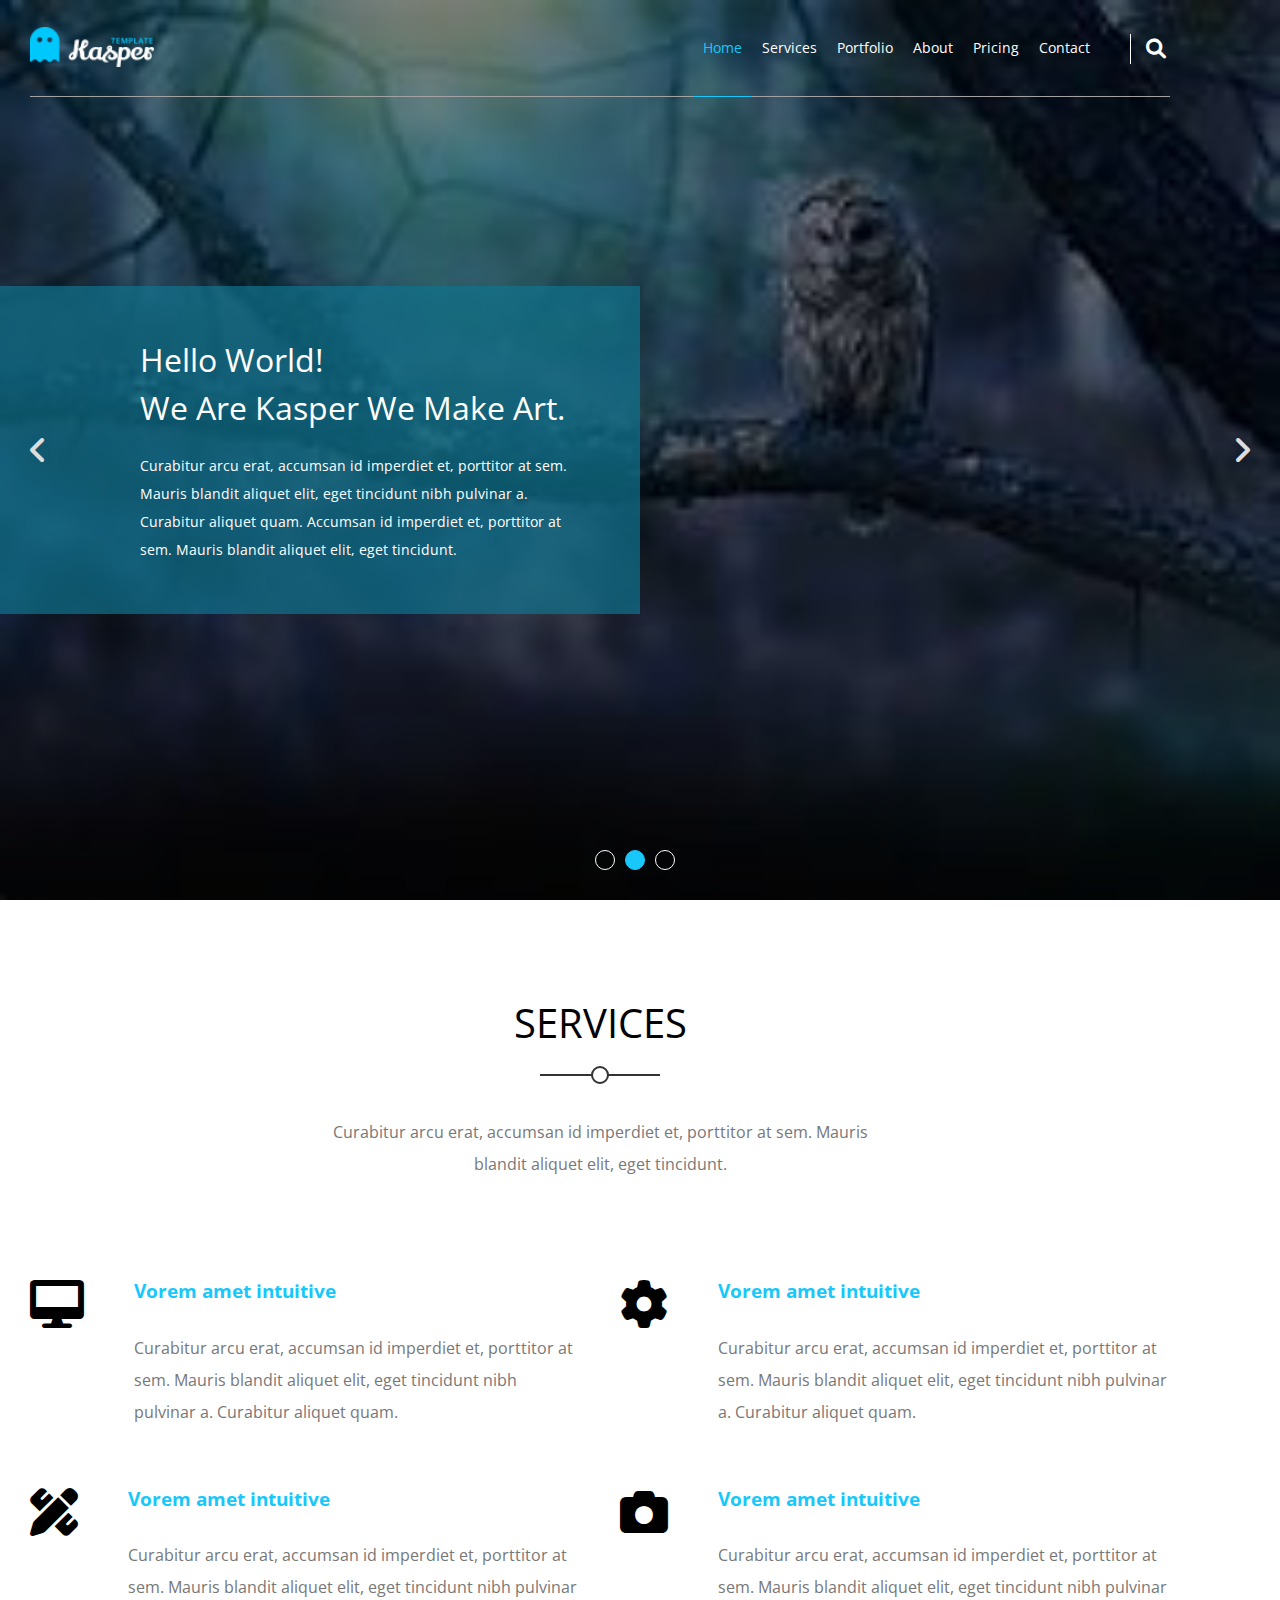
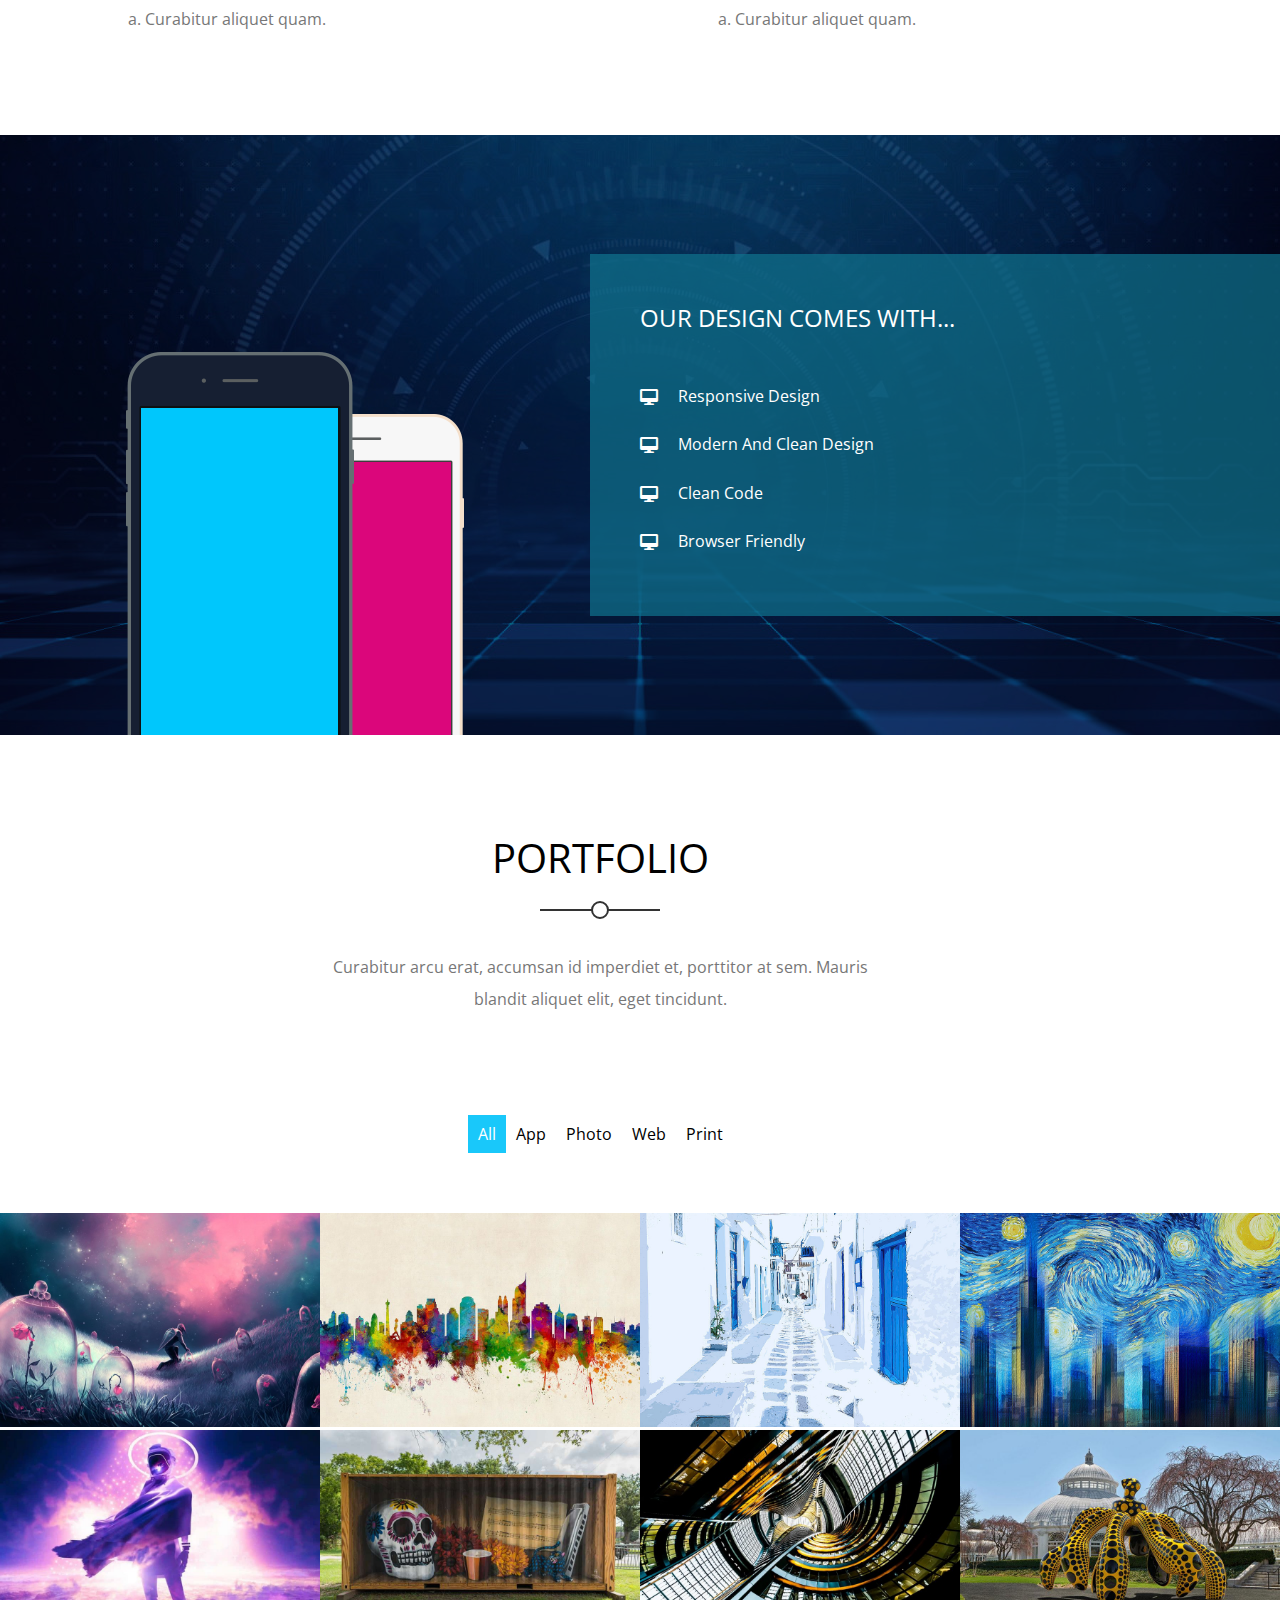
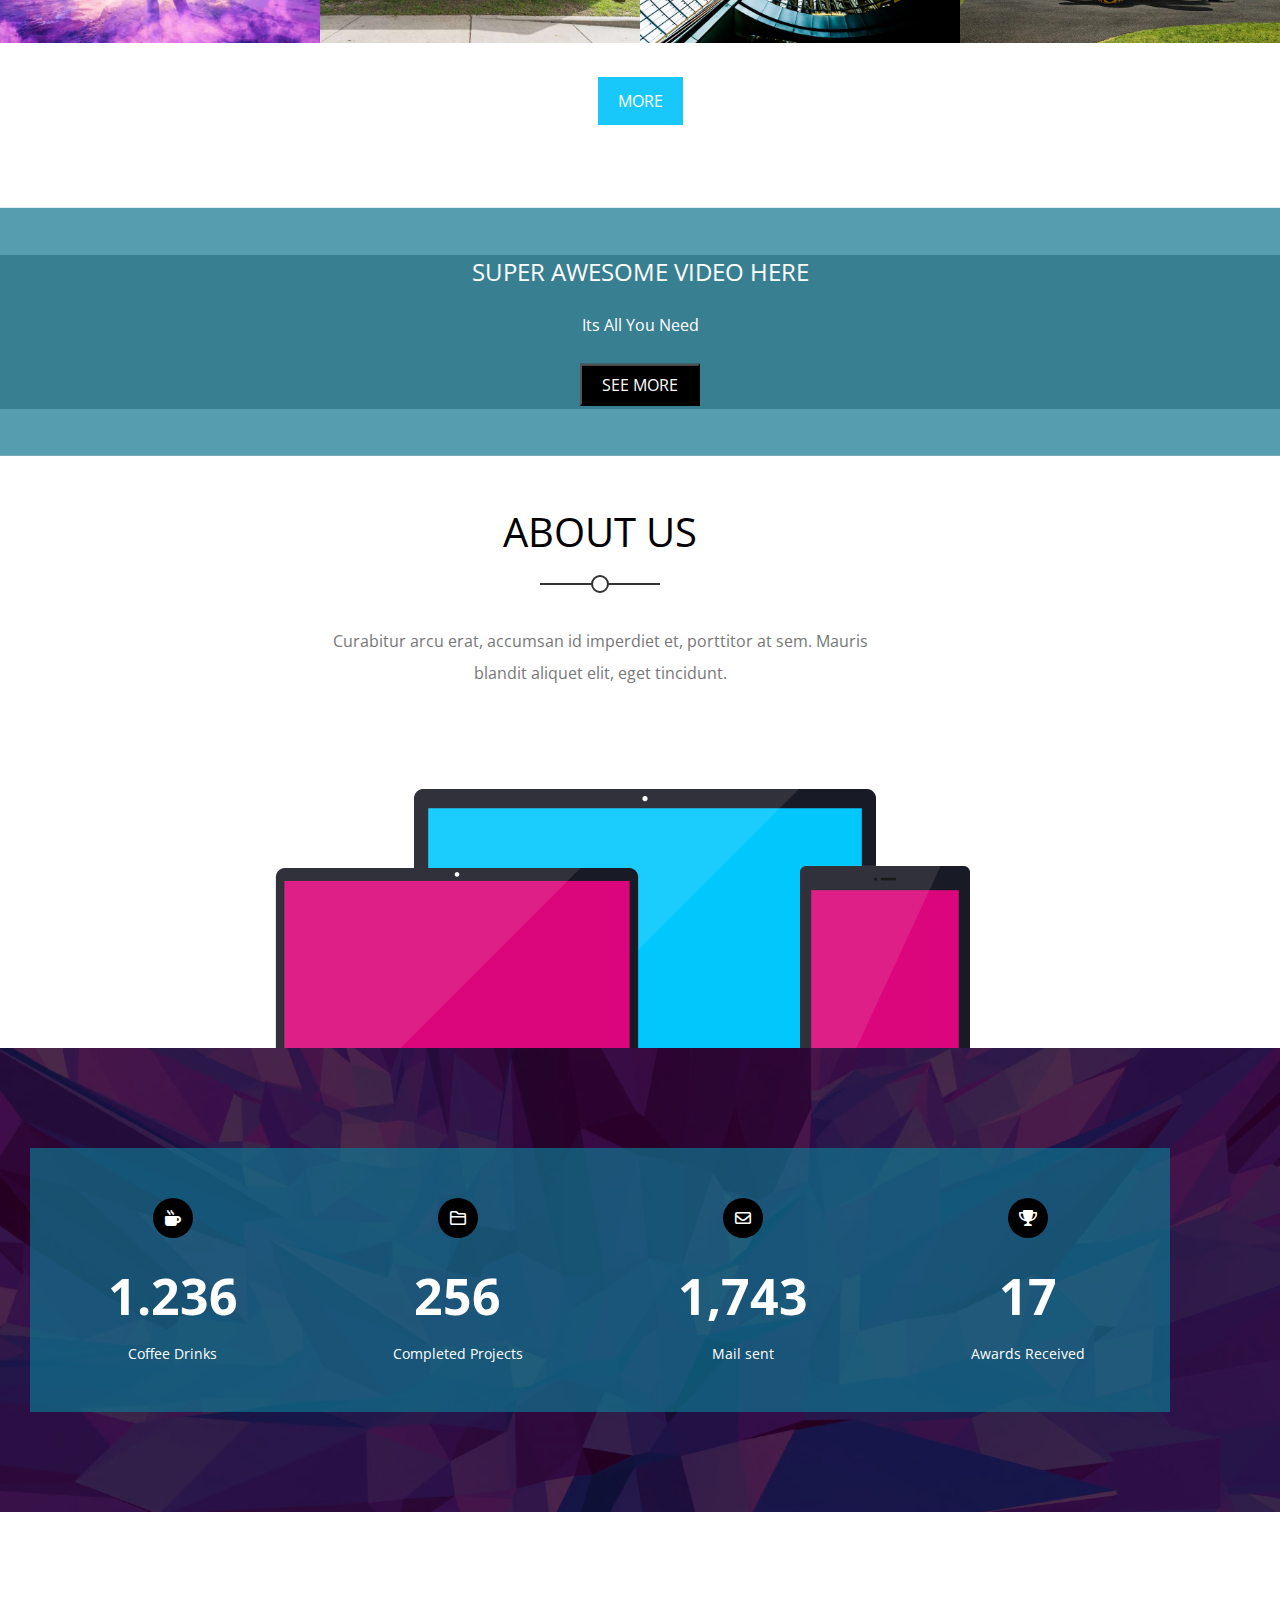
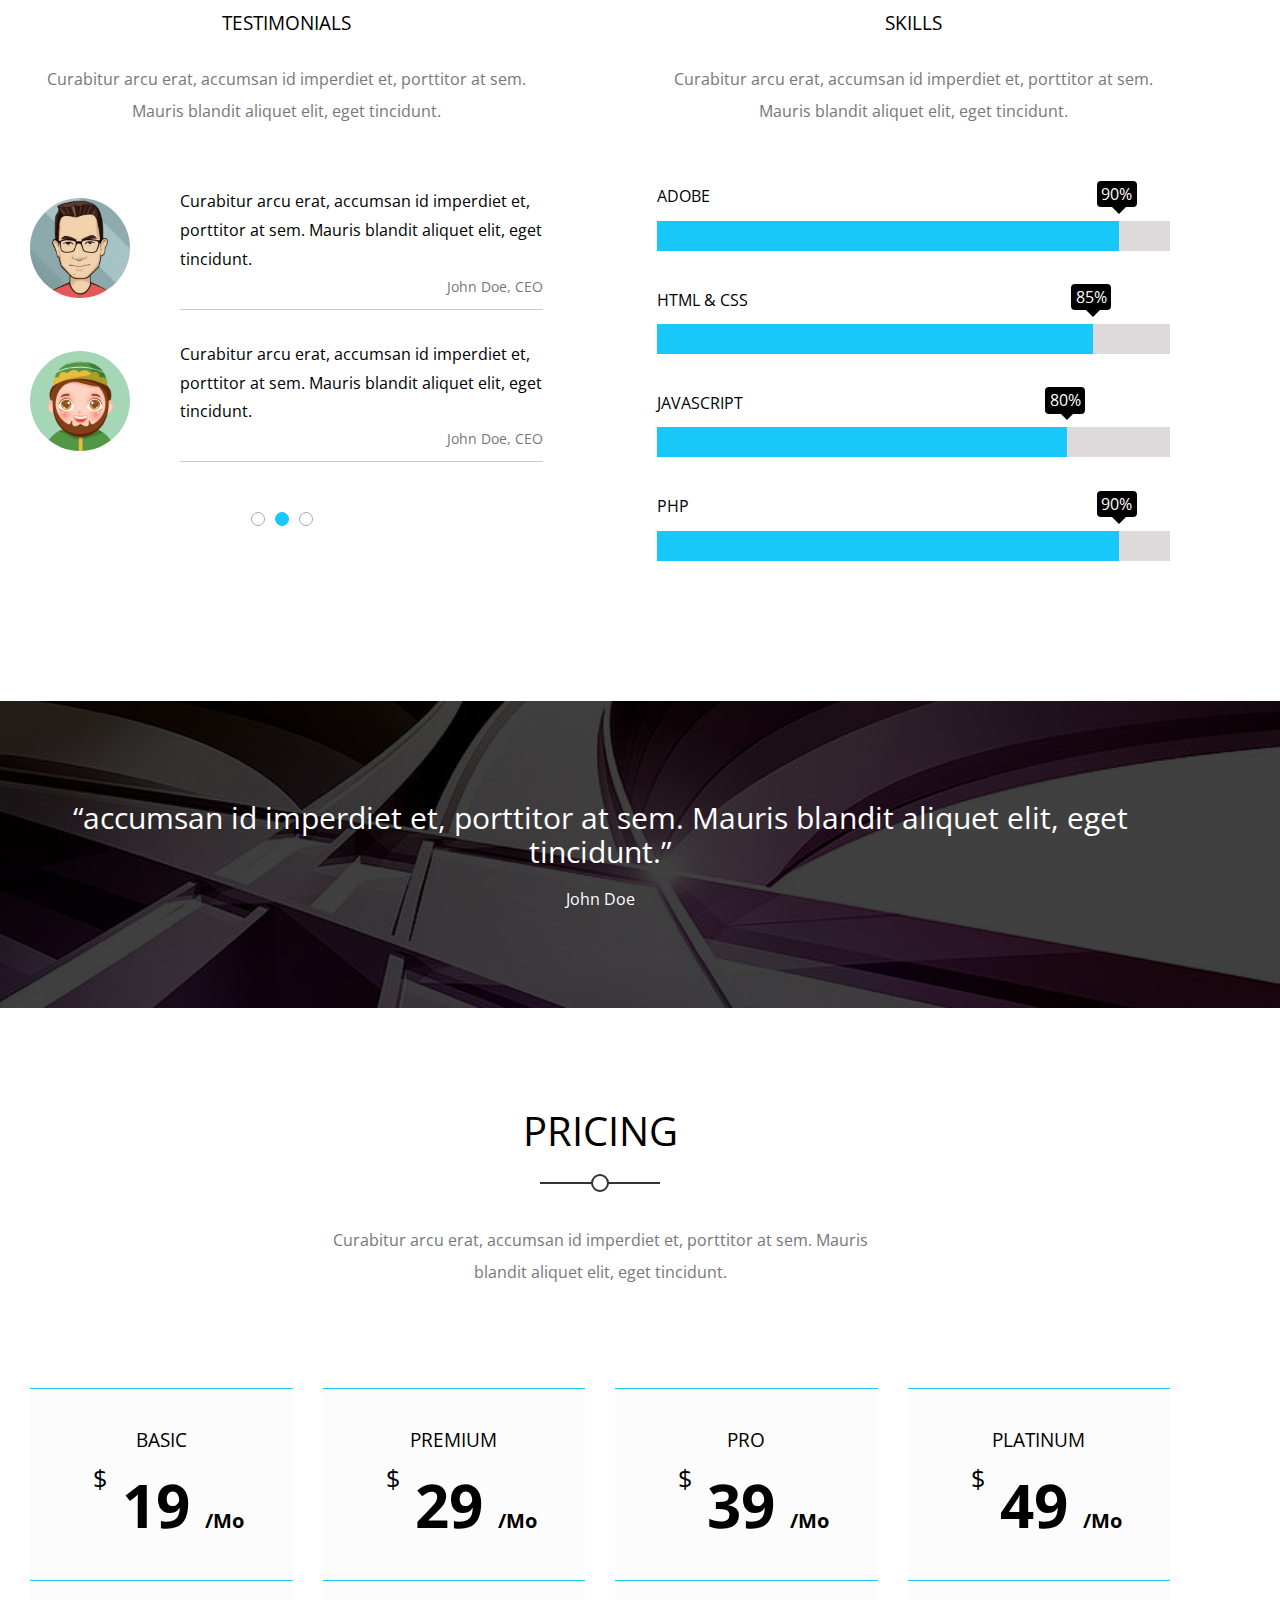
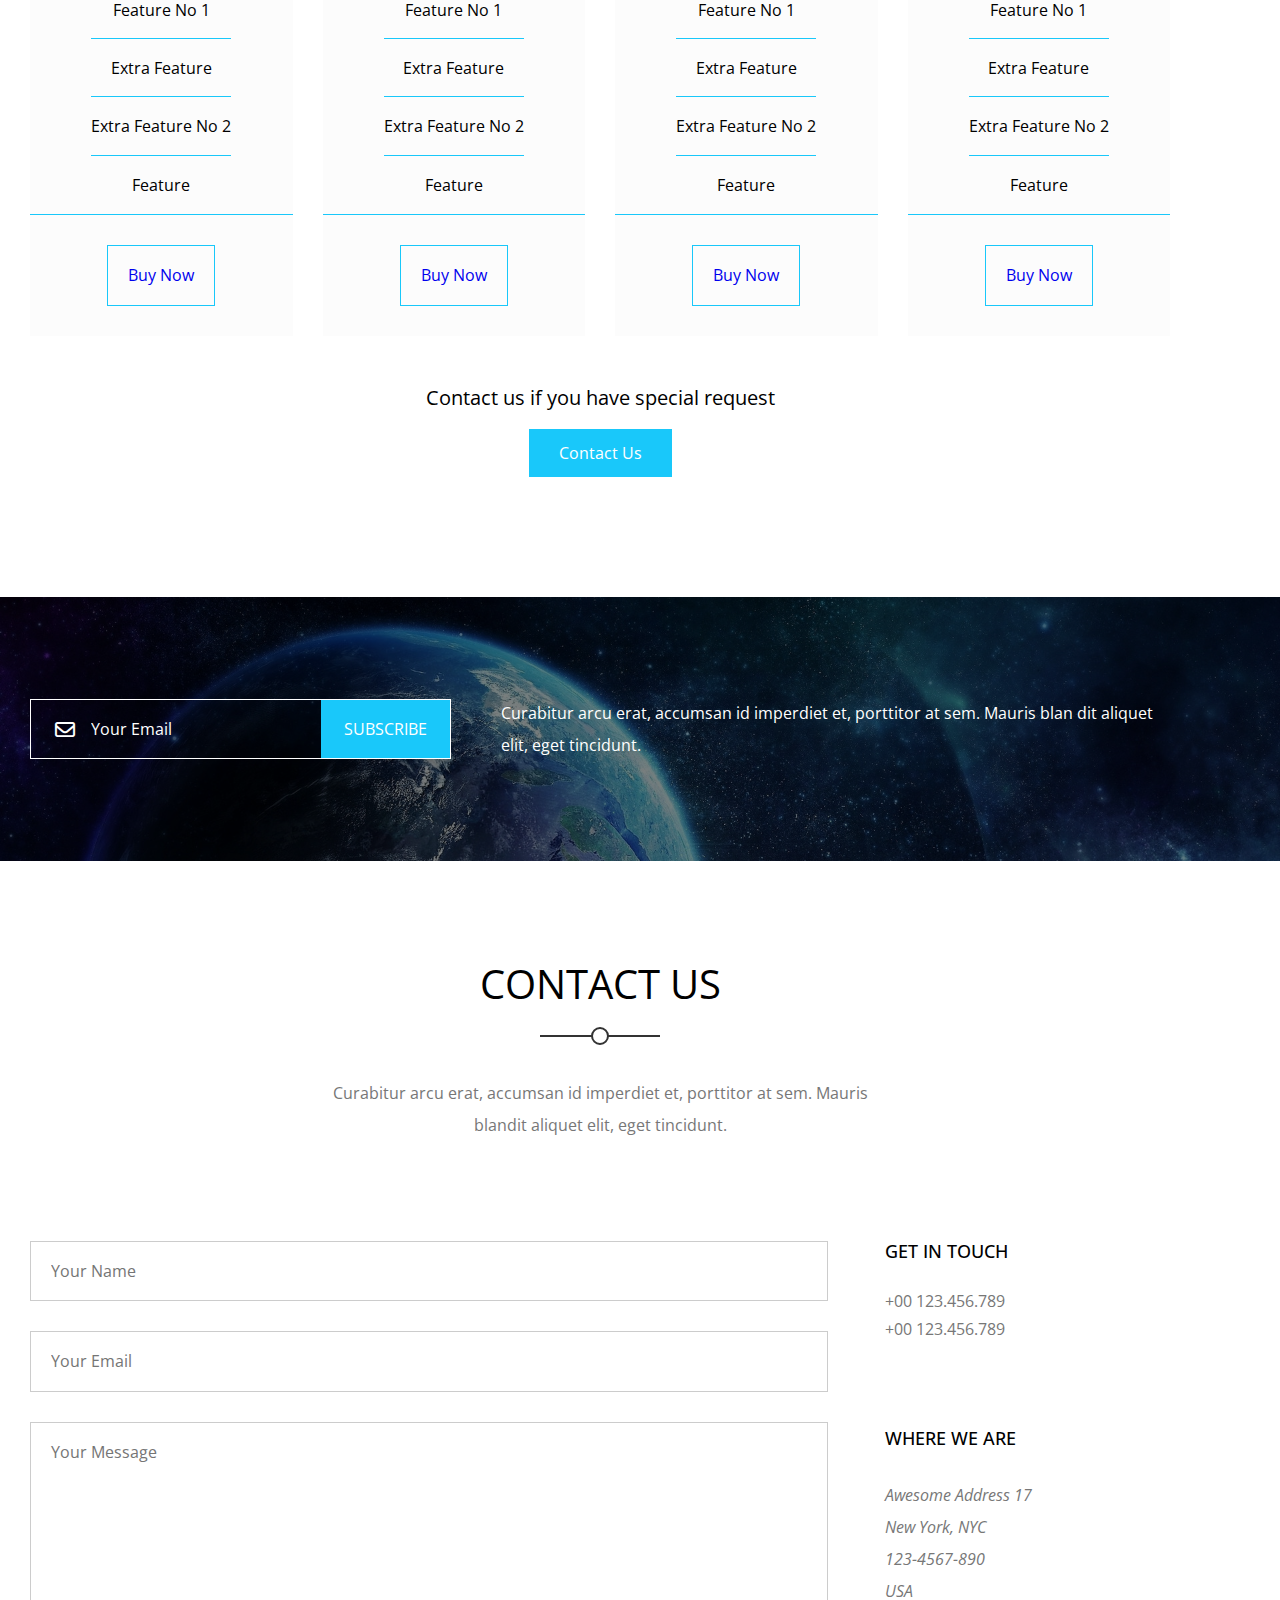
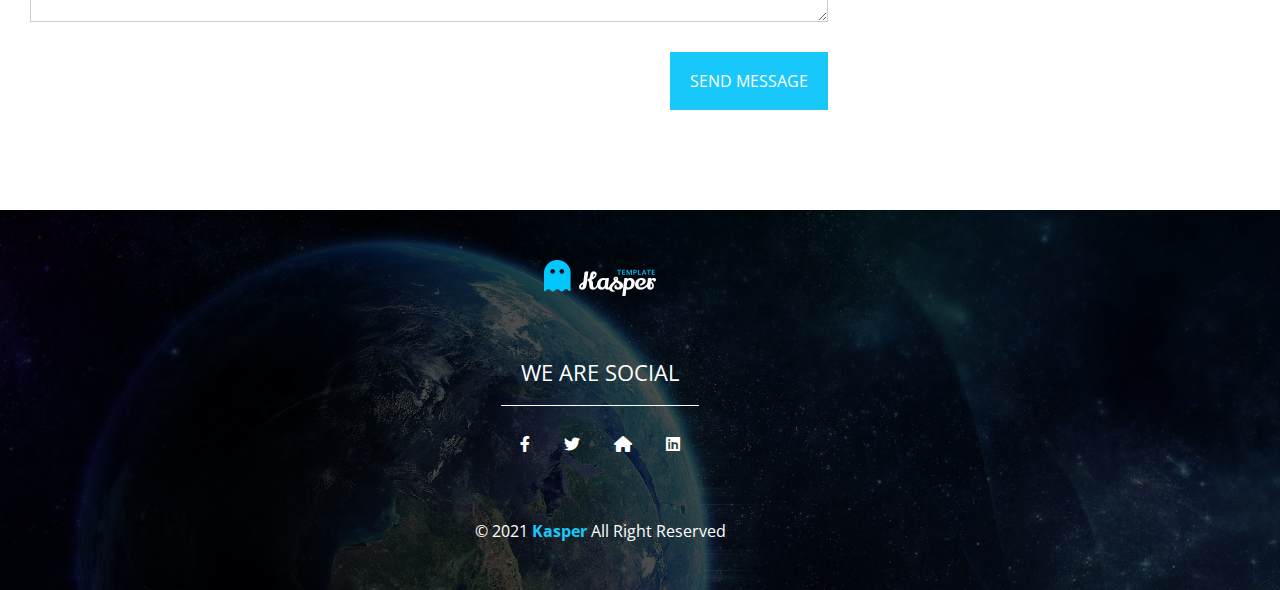
<file: index.html>
<!DOCTYPE html>
<html lang="en">
  <head>
    <meta charset="UTF-8">
    <meta http-equiv="X-UA-Compatible" content="IE=edge">
    <meta name="viewport" content="width=device-width, initial-scale=1.0">
    <title>Kaper Template Two</title>
    <!--Render All Elemant Normally-->
    <link rel="stylesheet" href="css/normalize.css">
    <!--Font Awesome Library-->
    <link rel="stylesheet" href="css/all.min.css">
    <!--google font-->
    <link rel="preconnect" href="https://fonts.googleapis.com">
    <link rel="preconnect" href="https://fonts.gstatic.com" crossorigin>
    <link href="https://fonts.googleapis.com/css2?family=Open+Sans:wght@400;700&display=swap" rel="stylesheet"> 
    <!--Main Temlate  CSS File-->
    <link rel="stylesheet" href="css/style.css">
  </head>
  <body>
    <!--Start Header-->
    <header>
        <div class="container">
            <a href="#" class="logo">
                <img src="images/logo.png" alt="Logo">
            </a>
            <nav>
                <i class="fas fa-bars toggle-menu"></i>
                <ul>
                    <li><a class="active" href="#">Home</a></li>
                    <li><a href="#services" >Services</a></li>
                    <li><a href="#portfolio">Portfolio</a></li>
                    <li><a href="#about">About</a></li>
                    <li><a href="#pricing">Pricing</a></li>
                    <li><a href="#contact">Contact</a></li>
                </ul>
                <div class="form">
                    <i class="fas fa-search"></i>
                </div>
            </nav>
        </div>
    </header>
    <!--End Header-->
     <!--Start Landing-->
     <div class="landing">
        <div class="overlay"></div>
        <div class="text">
            <div class="content">
                <h2>
                    Hello World!<br />
                    We Are Kasper We Make Art.
                  </h2>
                  <p>
                    Curabitur arcu erat, accumsan id imperdiet et, porttitor at sem. Mauris blandit aliquet elit, eget tincidunt
                    nibh pulvinar a. Curabitur aliquet quam. Accumsan id imperdiet et, porttitor at sem. Mauris blandit aliquet
                    elit, eget tincidunt.
                  </p>
            </div>
        </div>
        <i class="fas fa-angle-left change-background fa-2x"></i>
        <i class="fas fa-angle-right change-background fa-2x"></i>
        <ul class="bullets">
            <li></li>
            <li class="active"></li>
            <li></li>
        </ul>
    </div>
    <!--End Landing-->
    <!--Start Services-->
    <div class="services" id="services">
        <div class="container">
            <div class="main-heading">
                <h2>Services</h2>
                <p>
                    Curabitur arcu erat, accumsan id imperdiet et, porttitor at sem. Mauris blandit aliquet elit, eget tincidunt. 
                </p>
            </div>
            <div class="services-container">
                <div class="srv-box">
                    <i class="fas fa-desktop fa-3x"></i>
                    <div class="text">
                        <h3>Vorem amet intuitive</h3>
                        <p>
                            Curabitur arcu erat, accumsan id imperdiet et, porttitor at sem. Mauris blandit aliquet elit, eget tincidunt nibh pulvinar a. Curabitur aliquet quam. 
                        </p>
                    </div>
                </div>
                <div class="srv-box">
                    <i class="fas fa-cog fa-3x"></i>
                    <div class="text">
                        <h3>Vorem amet intuitive</h3>
                        <p>
                            Curabitur arcu erat, accumsan id imperdiet et, porttitor at sem. Mauris blandit aliquet elit, eget tincidunt nibh pulvinar a. Curabitur aliquet quam. 
                        </p>
                    </div>
                </div>
                <div class="srv-box">
                    <i class="fas fa-pencil-ruler fa-3x"></i>
                    <div class="text">
                        <h3>Vorem amet intuitive</h3>
                        <p>
                            Curabitur arcu erat, accumsan id imperdiet et, porttitor at sem. Mauris blandit aliquet elit, eget tincidunt nibh pulvinar a. Curabitur aliquet quam. 
                        </p>
                    </div>
                </div>
                <div class="srv-box">
                    <i class="fas fa-camera fa-3x"></i>
                    <div class="text">
                        <h3>Vorem amet intuitive</h3>
                        <p>
                            Curabitur arcu erat, accumsan id imperdiet et, porttitor at sem. Mauris blandit aliquet elit, eget tincidunt nibh pulvinar a. Curabitur aliquet quam. 
                        </p>
                    </div>
                </div>
            </div>
        </div>
    </div>
    <!--End Services-->
    <!--Start Design-->
    <div class="design">
        <div class="image">
            <img src="images/mobile.png" alt="Mobile">
        </div>
        <div class="text">
            <h2> Our Design comes with...</h2>
            <ul>
                <li>Responsive Design</li>
                <li>Modern And Clean Design</li>
                <li>Clean Code</li>
                <li>Browser Friendly</li>
              </ul>
        </div>
    </div>
    <!--End Design-->
    <!--Start Portfolio-->
    <div class="portfolio" id="portfolio">
        <div class="container">
            <div class="main-heading">
                <h2>Portfolio</h2>
                <p>
                    Curabitur arcu erat, accumsan id imperdiet et, porttitor at sem. Mauris blandit aliquet elit, eget tincidunt. 
                </p>
            </div>
            <ul class="shuffle"> 
                <li class="active">All</li>
                <li>App</li>
                <li>Photo</li>
                <li>Web</li>
                <li>Print</li>
            </ul>
        </div>
        <div class="imgs-container">
            <div class="box">
                <img src="images/shuffle-01.jpg" alt="">
                <div class="caption">
                    <h2>Awesome Image</h2>
                    <p>Photography</p>
                </div>
            </div>
            <div class="box">
                <img src="images/shuffle-02.jpg" alt="">
                <div class="caption">
                    <h2>Awesome Image</h2>
                    <p>Photography</p>
                </div>
            </div>
            <div class="box">
                <img src="images/shuffle-03.jpg" alt="">
                <div class="caption">
                    <h2>Awesome Image</h2>
                    <p>Photography</p>
                </div>
            </div>
            <div class="box">
                <img src="images/shuffle-04.jpg" alt="">
                <div class="caption">
                    <h2>Awesome Image</h2>
                    <p>Photography</p>
                </div>
            </div>
            <div class="box">
                <img src="images/shuffle-05.jpg" alt="">
                <div class="caption">
                    <h2>Awesome Image</h2>
                    <p>Photography</p>
                </div>
            </div>
            <div class="box">
                <img src="images/shuffle-06.jpg" alt="">
                <div class="caption">
                    <h2>Awesome Image</h2>
                    <p>Photography</p>
                </div>
            </div>
            <div class="box">
                <img src="images/shuffle-07.jpg" alt="">
                <div class="caption">
                    <h2>Awesome Image</h2>
                    <p>Photography</p>
                </div>
            </div>
            <div class="box">
                <img src="images/shuffle-08.jpg" alt="">
                <div class="caption">
                    <h2>Awesome Image</h2>
                    <p>Photography</p>
                </div>
            </div>
        </div>
        <a href="#" class="more">More</a>
    </div>
    <!--End Portfolio-->
    <!--Start Video-->
    <div class="video">
        <video autoplay muted loop>
            <source src="images/awesome-video.mp4" type="video/mp4">
        </video>
        <div class="text">
            <h2>Super Awesome Video Here</h2>
            <p>Its All You Need</p>
            <button>See More</button>
        </div>
    </div>
    <!--End Video-->
    <!--Start About-->
    <div class="about" id="about">
        <div class="container">
            <div class="main-heading">
                <h2>About Us</h2>
                <p>
                    Curabitur arcu erat, accumsan id imperdiet et, porttitor at sem. Mauris blandit aliquet elit, eget tincidunt. 
                </p>
            </div>
            <img src="images/about.png" alt="">
        </div>
    </div>
    <!--End About-->
    <!--Start Stats-->
    <div class="stats">
        <div class="container">
            <div class="box">
                <i class="fas fa-mug-hot"></i>
                <div class="number">1.236</div>
                <p>Coffee Drinks</p>
            </div>
            <div class="box">
                <i class="far fa-folder"></i>
                <div class="number">256</div>
                <p>Completed Projects</p>
            </div>
            <div class="box">
                <i class="far fa-envelope"></i>
                <div class="number">1,743</div>
                <p>Mail sent</p>
            </div>
            <div class="box">
                <i class="fas fa-trophy"></i>
                <div class="number">17</div>
                <p>Awards Received</p>
            </div>
        </div>
    </div>
    <!--End Stats-->
    <!--Start Skills-->
    <div class="our-skills">
        <div class="container">
            <div class="testimonials">
                <h3>Testimonials</h3>
                <p>
                    Curabitur arcu erat, accumsan id imperdiet et, porttitor at sem. Mauris blandit aliquet elit, eget tincidunt. 
                </p>
                <div class="content">
                    <img src="images/skills-01.jpg">
                    <div class="text">
                        Curabitur arcu erat, accumsan id imperdiet et, porttitor at sem. Mauris blandit aliquet elit, eget tincidunt. 
                        <p>John Doe, CEO</p>
                    </div>
                </div>
                <div class="content">
                    <img src="images/skills-02.jpg">
                    <div class="text">
                        Curabitur arcu erat, accumsan id imperdiet et, porttitor at sem. Mauris blandit aliquet elit, eget tincidunt. 
                        <p>John Doe, CEO</p>
                    </div>
                </div>
                <ul class="bullets">
                    <li></li>
                    <li class="active"></li>
                    <li></li>
                </ul>
            </div>
            <div class="skills">
                <h3>Skills</h3>
                <p>
                    Curabitur arcu erat, accumsan id imperdiet et, porttitor at sem. Mauris blandit aliquet elit, eget tincidunt. 
                </p>
                <div class="prog-holder">
                    <h4>Adobe</h4>
                    <div class="prog">
                        <span style="width:90%" data-progress="90%"></span>
                    </div>
                </div>
                <div class="prog-holder">
                    <h4>Html &amp; Css</h4>
                    <div class="prog">
                        <span style="width:85%" data-progress="85%"></span>
                    </div>
                </div>
                <div class="prog-holder">
                    <h4>Javascript</h4>
                    <div class="prog">
                        <span style="width:80%" data-progress="80%"></span>
                    </div>
                </div>
                <div class="prog-holder">
                    <h4>Php</h4>
                    <div class="prog">
                        <span style="width:90%" data-progress="90%"></span>
                    </div>
                </div>
            </div>
        </div>
    </div>
    <!--End Skills-->
    <!--Start Quote-->
    <div class="quote">
        <div class="container">
            <q>accumsan id imperdiet et, porttitor at sem. Mauris blandit aliquet elit, eget tincidunt.</q>
            <span>John Doe</span>
        </div>

    </div>
    <!--End Quote-->
    <!--Start Pricing-->
    <div class="pricing" id="pricing">
        <div class="container">
            <div class="main-heading">
                <h2>Pricing</h2>
                <p>
                  Curabitur arcu erat, accumsan id imperdiet et, porttitor at sem. Mauris blandit aliquet elit, eget
                  tincidunt.
                </p>
            </div>
            <div class="plans">
                <div class="plan">
                    <div class="head">
                        <h3>Basic</h3>
                        <span>19</span>
                    </div>
                    <ul>
                        <li>Feature No 1</li>
                        <li>Extra Feature</li>
                        <li>Extra Feature No 2</li>
                        <li>Feature</li>
                    </ul>
                    <div class="foot">
                        <a href="#">Buy Now</a>
                    </div>
                </div>
                <div class="plan">
                    <div class="head">
                      <h3>Premium</h3>
                      <span>29</span>
                    </div>
                    <ul>
                      <li>Feature No 1</li>
                      <li>Extra Feature</li>
                      <li>Extra Feature No 2</li>
                      <li>Feature</li>
                    </ul>
                    <div class="foot">
                      <a href="#">Buy Now</a>
                    </div>
                </div>
                <div class="plan">
                    <div class="head">
                      <h3>Pro</h3>
                      <span>39</span>
                    </div>
                    <ul>
                      <li>Feature No 1</li>
                      <li>Extra Feature</li>
                      <li>Extra Feature No 2</li>
                      <li>Feature</li>
                    </ul>
                    <div class="foot">
                      <a href="#">Buy Now</a>
                    </div>
                </div>
                <div class="plan">
                    <div class="head">
                      <h3>Platinum</h3>
                      <span>49</span>
                    </div>
                    <ul>
                      <li>Feature No 1</li>
                      <li>Extra Feature</li>
                      <li>Extra Feature No 2</li>
                      <li>Feature</li>
                    </ul>
                    <div class="foot">
                      <a href="#">Buy Now</a>
                    </div>
                </div>
            </div>
            <p class="contact-text">Contact us if you have special request</p>
            <a href="#" class="contact-link">Contact Us</a>
        </div>
    </div>
    <!--End Pricing-->
     <!-- Start Subscribe -->
     <div class="subscribe">
        <div class="container">
          <form action="">
            <i class="far fa-envelope fa-lg"></i>
            <input type="email" name="mail" placeholder="Your Email" />
            <input type="submit" value="Subscribe" />
          </form>
          <p>
            Curabitur arcu erat, accumsan id imperdiet et, porttitor at sem. Mauris blan dit aliquet elit, eget tincidunt.
          </p>
        </div>
      </div>
      <!-- End Subscribe -->
      <!--Start Contact-->
      <div class="contact" id="contact">
          <div class="container">
            <div class="main-heading">
                <h2>Contact Us</h2>
                <p>
                  Curabitur arcu erat, accumsan id imperdiet et, porttitor at sem. Mauris blandit aliquet elit, eget
                  tincidunt.
                </p>
            </div>
            <div class="content">
                <form action="">
                  <input class="main-input" type="text" name="name" placeholder="Your Name" />
                  <input class="main-input" type="email" name="mail" placeholder="Your Email" />
                  <textarea class="main-input" name="message" placeholder="Your Message"></textarea>
                  <input type="submit" value="Send Message" />
                </form>
                <div class="info">
                  <h4>Get In Touch</h4>
                  <span class="phone">+00 123.456.789</span>
                  <span class="phone">+00 123.456.789</span>
                  <h4>Where We Are</h4>
                  <address>Awesome Address 17<br />New York, NYC<br />123-4567-890<br />USA</address>
                </div>
            </div>
          </div>
      </div>
      <!--End Contact-->
       <!-- Start Footer -->
        <div class="footer">
            <div class="container">
                <img src="images/logo.png" alt="Logo" />
                <p>We Are Social</p>
                <div class="social-icons">
                <i class="fab fa-facebook-f"></i>
                <i class="fab fa-twitter"></i>
                <i class="fas fa-home"></i>
                <i class="fab fa-linkedin"></i>
                </div>
                <p class="copyright">&copy; 2021 <span>Kasper</span> All Right Reserved</p>
            </div>
      </div>
      <!-- End Footer -->
    
  </body>
</html>
</file>
<file: css/style.css>
/*Start Variables*/
:root{
    --main-color:#19c8fa;
    --transparent-color:rgb(15  116  143 / 70%);
    --section-padding:100px;
}
/*End Variables*/
/*Start Global Rules*/
*{
    -moz-box-sizing: border-box;
    -webkit-box-sizing: border-box;
    box-sizing: border-box;
    padding: 0;
    margin: 0;
}
html{
    scroll-behavior: smooth;
}
body{
    font-family: 'Open Sans', sans-serif;
}
ul {
    list-style: none;
}
.container{
    margin-left: 15px;
    margin-right: 15px;
    padding-left: 15px;
    padding-right: 15px;
}
/*Small*/
@media(min-width: 768px){
    .container{
        width: 750px;
    }
}
/*Medium*/
@media(min-width: 992px){
    .container{
        width: 970px;
    }
}
/*Large*/
@media(min-width: 1200px){
    .container{
        width: 1170px;
    }
}
/*End Global Rules*/
.main-heading{
    text-align: center;
}
.main-heading h2{
    font-weight: normal;
    font-size: 40px;
    position: relative;
    margin-bottom: 70px;
    text-transform: uppercase;
}
.main-heading h2::after{
    content: "";
    position: absolute;
    left:50%;
    transform: translateX(-50%);
    width:14px;
    height: 14px;
    border-radius: 50%;
    border: 2px solid #333;
    bottom: -38px;
    background-color: white;
}
.main-heading h2::before{
    content: "";
    position: absolute;
    left: 50%;
    transform: translateX(-50%);
    height:2px;
    background-color: #333;
    width: 120px;
    bottom: -30px;
}
.main-heading p {
    width: 550px;
    margin: 0 auto 100px ;
    max-width: 100%;
    line-height: 2;
    color:#777;
}
/*Start Header*/
header{
    position: absolute;
    left: 0;
    width: 100%;
    z-index: 2;
}
header .container {
    display: flex;
    justify-content: space-between;
    align-items: center;
    position: relative;
    min-height: 97px;
}
header .container::after{
    content: "";
    position: absolute;
    background-color: #a2a2a2;
    border: 0;
    height: 1px;
    bottom: 0;
    width: calc(100% - 30px);
    left: 15px;
}
header .logo img {
    height: 40px;
}
header nav {
    flex: 1;
    display: flex;
    justify-content: flex-end;
    align-items: center;
}
header nav .toggle-menu{
    color:white;
    font-size: 22px;
}
@media(min-width:768px){
    header nav .toggle-menu{
        display: none;
    }
}
header nav ul {
    display: flex;
}
@media (max-width:767px){
    header nav ul {
        display: none;
    }
    header nav .toggle-menu:hover + ul{
        display:flex;
        flex-direction: column;
        position:absolute;
        top:100%;
        left:0;
        width: 100%;
        background-color: rgb(0 0 0 / 50%);
    }
    header nav ul li a {
        padding: 15px !important;
    }
}
header nav ul li a {
    padding: 40px 10px;
    display: block;
    color: white;
    text-decoration: none;
    font-size: 14px;
    transition: .3s;
    position: relative;
    z-index: 2;
}
header nav ul li a.active ,
header nav ul li a:hover{
    color: var(--main-color);
    border-bottom: 1px solid var(--main-color);
}
header nav .form{
    width: 40px;
    height: 30px;
    position: relative;
    margin-left: 30px;
    border-left: 1px solid white;
}
header nav .form i {
    color: white;
    margin-left: 15px;
    position: absolute;
    top: 50%;
    font-size: 20px;
    transform: translateY(-50%);
}
/*End Header*/

/*Start Landing*/
.landing{
    min-height: 100vh;
    background-color: #1f201f;
    background-image: url('../images/landing.jpg');
    background-size: cover;
    position: relative;
}
.landing .overlay{
    position: absolute;
    top:0;
    left: 0;
    width: 100%;
    height: 100%;
    background-color: rgb(0 0 0 / 50%);
}
.landing .text {
    position: absolute;
    top: 50%;
    left: 0;
    transform: translateY(-50%);
    width: 50%;
    padding: 50px;
    color:white;
    background-color: var(--transparent-color);
    display: flex;
    justify-content: flex-end;
}
.landing .text .content {
    max-width: 450px;
}
@media (max-width :767px){
    .landing .text {
        width: 100%;
    }
    .landing .text .content{
        max-width: 100%;
    }
}
.landing .text .content h2{
    font-size: 32px;
    line-height: 1.5;
    margin-bottom: 20px;
    font-weight: normal;
}
.landing .text .content p {
    font-size: 14px;
    line-height: 2;
}
.landing .change-background{
    position: absolute;
    top:50%;
    transform: translateY(-50%);
    color:#ddd;
}
@media (max-width:767px){
    .landing .change-background {
        display: none;
    }
}
.landing .fa-angle-left{
    left:30px;
}
.landing .fa-angle-right{
    right:30px
}
.landing .bullets{
    position: absolute;
    left: 50%;
    transform: translateX(-50%);
    bottom: 30px;
    display: flex;
}
.landing .bullets li {
    width:20px;
    height: 20px;
    border: 1px solid white;
    border-radius: 50%;
    margin-right: 10px;
}
.landing .bullets li.active{
    background-color: var(--main-color);
    border-color: var(--main-color);
}
/*End Landing*/
/*Start Services*/
.services{
    padding-top:var(--section-padding) ;
    padding-bottom: var(--section-padding);
}
@media (min-width:767px){
    .services .services-container{
        display: grid;
        grid-template-columns: repeat(auto-fill , minmax(450px,1fr));
        grid-column-gap:40px;
        grid-row-gap:60px;
    }
}
.services .srv-box{
    display: flex;
}
@media (max-width:767px){
    .services .srv-box{
        display: flex;
        flex-direction: column;
        text-align: center;
        margin-bottom: 40px;
    }
    .services .srv-box i {
        margin:0 0 30px;
    }
    
}
.services .srv-box i {
    margin-right: 50px;
}
.services .srv-box h3{
    margin-bottom: 30px;
    color:var(--main-color);
}
.services .srv-box p{
    line-height: 2;
    color:#777;
}
/*End Services*/
/*Start Design*/
.design{
    padding-top:var(--section-padding) ;
    padding-bottom: var(--section-padding);
    height:600px; 
    position: relative;
    background-image: url(../images/design-features.jpg); 
    background-size: cover;
    display: flex;
    align-items: center; 
    overflow: hidden;
}
.design::after{
    content: '';
    position: absolute;
    top:0;
    left: 0;
    width: 100%;
    height: 100%;
    background-color: rgb(0 0 0 / 50%);
}
.design .image,
.design .text {
    position: relative;
    z-index: 2;
    flex: 1;
}
.design .image{
    text-align: center;
}
@media (max-width:767px){
    .design .image{
        display: none;
    }
}
.design .image img{
    position: relative;
    bottom: -150px;
}
.design .text{
    color: white;
    padding: 50px;
    background-color: var(--transparent-color);
}
.design .text h2{
    font-weight: normal;
    margin-bottom: 40px;
    text-transform: uppercase;
}
.design .text ul li{
    padding: 15px 0;
}
.design .text ul li::before{
    font-family: 'Font Awesome 5 Free';
    content: '\f108';
    margin-right: 20px;
    position: relative;
    font-weight: 900;
    top:1px;

}
/*End Design*/
/*Start Portoflio*/
.portfolio{
    padding-top:var(--section-padding) ;
    padding-bottom: var(--section-padding);
}
.portfolio .shuffle{
    display: flex;
    justify-content: center;
}
.portfolio .shuffle li {
    padding: 10px;
}
.portfolio .shuffle li.active{
    background-color: var(--main-color);
    color: white;
}
.portfolio .imgs-container{
    display: flex;
    flex-wrap: wrap;
    margin-top: 60px;
}
.portfolio .imgs-container .box{
    position: relative;
    overflow: hidden;
}
.portfolio .imgs-container .box:hover .caption{
    bottom: 0;
}
.portfolio .imgs-container .box:hover img{
    transform: rotate(3deg) scale(1.1);

}
@media (min-width:768px){
    .portfolio .imgs-container .box{
        flex-basis: 50%;
    }
}
@media (min-width:1199px){
    .portfolio .imgs-container .box{
        flex-basis: 25%;
    }
}
.portfolio .imgs-container .box img{
    max-width: 100%;
    transition: .3s;
}
.portfolio .imgs-container .box .caption{
    position: absolute;
    left: 0;
    padding: 20px;
    background-color: white;
    bottom: -100%;
    width: 100%;
    transition: .3s;
}
.portfolio .imgs-container .box .caption h2{
    font-weight: normal;
    margin-bottom: 10px;
}
.portfolio .imgs-container .box .caption p {
    color: var(--main-color);
}
.portfolio .more{
    background-color: var(--main-color);
    color: white;
    padding: 15px 20px;
    display: block;
    width: fit-content;
    margin: 30px auto;
    text-decoration: none;
    text-transform: uppercase;
}
/*End Portoflio*/
/*Start Video*/
.video{
    position: relative;
}
.video::before{
    content: '';
    position: absolute;
    top:0;
    left: 0;
    width: 100%;
    height: 100%;
    background-color: rgb(0 0 0 / 40%);
}
.video video{
    width: 100%;
}
.video .text{
    position: absolute;
    width: 100%;
    top:50%;
    transform: translateY(-50%);
    padding: 50px;
    background-color: var(--transparent-color);
    color: white;
    text-align: center;
}
.video .text h2 {
    margin:0 0  30px;
    text-transform: uppercase;
    font-weight: normal;
}
.video .text p{
    margin-bottom: 30px;
}
.video button{
    background-color: black;
    color:white;
    text-transform: uppercase;
    padding: 10px 20px;
}
/*End Video*/
/*Start About*/
.about{
    padding-top: var(--section-padding);
    overflow: hidden;
    text-align: center;
}
.about img{
    position: relative;
    bottom: -120px;
    margin-top: -120px;
    max-width: 100%;
}
@media (max-width:767px) {
    .about img{
        bottom: -60px;
        margin-top: -60px;
    }
}
/*End About*/
/*Start stats*/
.stats{
    padding-top: var(--section-padding);
    padding-bottom: var(--section-padding); 
    text-align: center;
    background-image: url(../images/stats.png);
    background-size: cover;  
    position: relative;
}
.stats::before{
    content: '';
    position: absolute;
    top:0;
    left: 0;
    width: 100%;
    height: 100%;
    background-color: rgb(0 0 0 / 70%);
}
.stats .container{
    position: relative;
    color: white;
    display: flex;
    flex-wrap: wrap;
}
.stats .container .box{
    color: white;
    padding: 50px;
    background-color: var(--transparent-color);
}
@media (max-width:767px){
    .stats .container .box{
        flex-basis: 100%;
    }
}
@media (min-width:768px){
    .stats .container .box{
        flex-basis: 50%;
    }
}
@media (min-width:992px){
    .stats .container .box{
        flex-basis: 25%;
    }
}
.stats .container .box i {
    width: 40px;
    height: 40px;
    display: flex;
    justify-content: center;
    align-items: center;
    background-color: black;
    border-radius: 50%;
    margin: 0 auto 30px;
}
.stats .container .box .number{
    font-size: 50px;
    font-weight: bold;
    margin:0 0 20px ; 
}
.stats .container .box p {
    font-size: 14px;
}
/*End stats*/
/*Start Skills*/
.our-skills{
    padding-top: var(--section-padding);
    padding-bottom: var(--section-padding); 
}
.our-skills .container {
    display: flex;
    justify-content: space-between;
    flex-wrap: wrap;
}
@media (min-width: 992px) {
    .our-skills .container > div {
      flex-basis: 45%;
    }
}
.our-skills .container > div > h3 {
    margin: 0 0 30px;
    font-weight: normal;
    text-align: center;
    text-transform: uppercase;
  }
  .our-skills .container > div > p {
    color: #777;
    line-height: 2;
    text-align: center;
    margin-bottom: 60px;
}
.our-skills .testimonials .content {
    display: flex;
    align-items: center;
    margin-bottom: 30px;
}
.our-skills .testimonials .content img {
    width: 100px;
    border-radius: 50%;
    margin-right: 50px;
}
@media (max-width: 767px) {
    .our-skills .testimonials .content {
      flex-direction: column;
      text-align: center;
    }
    .our-skills .testimonials .content img {
      margin: 0 auto 20px;
    }
}
.our-skills .testimonials .text {
    line-height: 1.8;
    border-bottom: 1px solid #ccc;
}
.our-skills .testimonials .text p {
    color: #777;
    text-align: right;
    font-size: 14px;
    margin-bottom: 10px;
}
.our-skills .testimonials .bullets {
    display: flex;
    justify-content: center;
    margin-top: 50px;
    margin-bottom: 50px;
  }
  .our-skills .testimonials .bullets li {
    width: 14px;
    height: 14px;
    border: 1px solid #aaa;
    border-radius: 50%;
    margin-right: 10px;
  }
  .our-skills .testimonials .bullets li.active {
    background-color: var(--main-color);
    border-color: var(--main-color);
  }
  .our-skills .skills .prog-holder {
    margin-bottom: 40px;
  }
  .our-skills .skills .prog-holder h4 {
    margin-bottom: 15px;
    font-weight: normal;
    text-transform: uppercase;
  }
  .our-skills .skills .prog-holder .prog {
    background-color: #dedadc;
    height: 30px;
}
.our-skills .skills .prog-holder .prog span {
    display: block;
    background-color: var(--main-color);
    height: 100%;
    position: relative;
  }
.our-skills .skills .prog-holder .prog span::before {
    content: attr(data-progress);
    position: absolute;
    background-color: black;
    color: white;
    top: -40px;
    right: -18px;
    padding: 4px 0;
    width: 40px;
    text-align: center;
    border-radius: 4px;
}
.our-skills .skills .prog-holder .prog span::after {
    content: "";
    position: absolute;
    border-style: solid;
    border-width: 8px;
    border-color: black transparent transparent;
    right: -8px;
    top: -15px;
  }
/*End Skills*/
/* Start Quote */
.quote {
    padding-top: var(--section-padding);
    padding-bottom: var(--section-padding);
    background-image: url("../images/quote.jpg");
    background-size: cover;
    position: relative;
    text-align: center;
    color: white;
  }
.quote::before {
    content: "";
    position: absolute;
    left: 0;
    top: 0;
    width: 100%;
    height: 100%;
    background-color: rgb(0 0 0 / 75%);
  }
.quote .container {
    position: relative;
  }
.quote q {
    font-size: 30px;
    margin-bottom: 20px;
    display: block;
  }
  /* End Quote */
  /*Start Pricing*/
.pricing {
    padding-top: var(--section-padding);
    padding-bottom: var(--section-padding);
}
.pricing .plans {
    display: grid;
    grid-template-columns: repeat(auto-fill, minmax(250px, 1fr));
    gap: 30px;
}
.pricing .plans .plan {
    background-color: #fcfcfc;
    text-align: center;
}
.pricing .plans .plan .head {
    padding: 40px 20px;
    border-top: 1px solid var(--main-color);
    border-bottom: 1px solid var(--main-color);
}
.pricing .plans .plan .head h3 {
    font-weight: normal;
    margin-bottom: 20px;
    text-transform: uppercase;
}
.pricing .plans .plan .head span {
    font-size: 60px;
    font-weight: bold;
  }
.pricing .plans .plan .head span::before {
    content: "$";
    font-size: 25px;
    position: relative;
    top: -40px;
    margin-right: 15px;
    font-weight: normal;
}
.pricing .plans .plan .head span::after {
    content: "/Mo";
    font-size: 20px;
    position: relative;
    right: -15px;
}
.pricing .plans .plan ul {
    border-bottom: 1px solid var(--main-color);
  }
.pricing .plans .plan ul li {
    padding: 20px;
    position: relative;
}
.pricing .plans .plan ul li:not(:last-child)::after {
    content: "";
    width: 140px;
    height: 1px;
    background-color: var(--main-color);
    position: absolute;
    left: 50%;
    transform: translateX(-50%);
    bottom: 0;
}
.pricing .plans .plan .foot a {
    display: block;
    padding: 20px 20px;
    text-decoration: none;
    border: 1px solid var(--main-color);
    width: fit-content;
    margin: 30px auto;
}
.pricing .contact-text {
    text-align: center;
    margin: 50px auto 20px;
    font-size: 20px;
}
.pricing .contact-link {
    display: block;
    width: fit-content;
    margin: 20px auto;
    background-color: var(--main-color);
    color: white;
    padding: 15px 30px;
    text-decoration: none;
}
/*End Pricing*/
/* Start Subscribe */
.subscribe {
    padding-top: var(--section-padding);
    padding-bottom: var(--section-padding);
    background-image: url("../images/subscribe.jpg");
    background-size: cover;
    position: relative;
    color: white;
}
.subscribe::before {
    content: "";
    position: absolute;
    left: 0;
    top: 0;
    width: 100%;
    height: 100%;
    background-color: rgb(0 0 0 / 50%);
}
.subscribe .container {
    position: relative;
    display: flex;
    align-items: center;
}
  @media (max-width: 991px) {
    .subscribe .container {
      flex-direction: column;
    }
}
.subscribe form {
    display: flex;
    position: relative;
    width: 500px;
    max-width: 100%;
}
.subscribe form i {
    position: absolute;
    top: 50%;
    transform: translateY(-50%);
    left: 25px;
}
.subscribe form input[type="email"] {
    border: 1px solid white;
    border-right: none;
    background: none;
    padding: 20px 20px 20px 60px;
    caret-color: var(--main-color);
    width: calc(100% - 130px);
}
.subscribe form input[type="submit"] {
    width: 130px;
    background-color: var(--main-color);
    color: white;
    padding: 10px 20px;
    border: 1px solid white;
    border-left: none;
    text-transform: uppercase;
}
.subscribe form input[type="email"]:focus,
.subscribe form input[type="submit"]:focus {
  outline: none;
}
.subscribe form ::placeholder {
  color: white;
}
.subscribe p {
  line-height: 2;
  margin-left: 50px;
}
@media (max-width: 991px) {
  .subscribe p {
    margin: 30px 0 0;
  }
}
/*End Subscribe*/
/*Start Contact*/
.contact {
    padding-top: var(--section-padding);
    padding-bottom: var(--section-padding);
}
.contact .content {
    display: flex;
    justify-content: space-between;
}
@media (max-width:767px){
    .contact .content{
        flex-direction: column;
    }
}
.contact .content form {
    flex-basis: 70%;
  }
.contact .content form .main-input {
    padding: 20px;
    display: block;
    border: 1px solid #ccc;
    margin-bottom: 30px;
    width: 100%;
}
.contact .content form .main-input:focus {
    outline: none;
}
.contact .content form textarea.main-input{
    height: 200px;
}
.contact .content form input[type="submit"]{
    background-color: var(--main-color);
    color: white;
    padding: 20px;
    border: none;
    display: flex;
    margin-left:auto ;
    text-transform: uppercase;
    cursor: pointer;
}
.contact .content .info{
    flex-basis: 25%;
}
@media (max-width:767px){
    .contact .content .info{
        order: -1;
        text-align: center;
    }
}
.contact .content .info h4 {
    text-transform: uppercase;
    margin-bottom: 30px;
    font-weight: 500;
    font-size: 18px;
}
.contact .content .info .phone {
    display: block;
    color: #777;
    margin-bottom: 10px;
}
.contact .content .info h4:nth-of-type(2){
    margin-top: 90px;
}
@media (max-width:767px){
    .contact .content .info h4:nth-of-type(2){
        margin-top: 30px;
    }
}
.contact .content .info address {
    color: #777;
    line-height: 2;
}
@media (max-width:767px){
    .contact .content .info address {
        margin-bottom: 40px;
    }
}
/*End Contact*/
/*Start Footer*/
.footer {
    padding-top: calc(var(--section-padding) / 2);
    padding-bottom: calc(var(--section-padding) / 2);
    background-image: url("../images/subscribe.jpg");
    background-size: cover;
    position: relative;
    color: white;
    text-align: center;
}
.footer::before {
    content: "";
    position: absolute;
    left: 0;
    top: 0;
    width: 100%;
    height: 100%;
    background-color: rgb(0 0 0 / 70%);
}
.footer .container {
    position: relative;
}
  .footer img {
    margin-bottom: 20px;
}
.footer p:not(.copyright) {
    text-transform: uppercase;
    padding: 20px;
    border-bottom: 1px solid white;
    font-size: 22px;
    width: fit-content;
    margin: 20px auto;
}
.footer .social-icons i {
    padding: 10px 15px;
}
.footer .copyright{
    margin-top: 60px;
}
.footer .copyright span{
    font-weight: bold;
    color: var(--main-color);
}
/*End Footer*/
</file>
